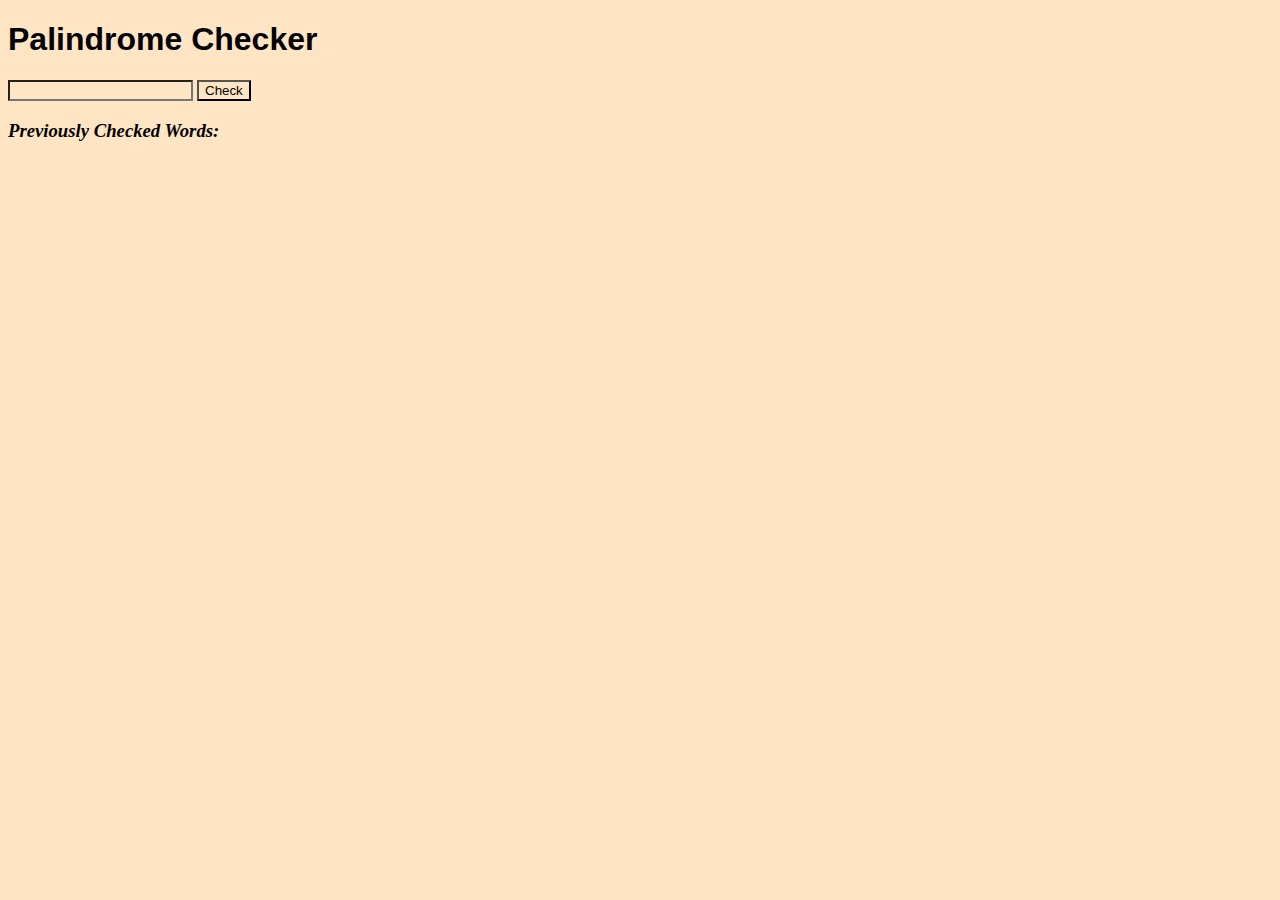
<file: Index.html>
<!DOCTYPE html>
<html lang="en">
<head>
    <meta charset="UTF-8">
    <meta name="viewport" content="width=device-width, initial-scale=1.0">
    <meta charset="UTF-8" name="viewport" content="width=device-width, initial-scale=1.0" >
    <title>Palindrome Checker</title>
    <link rel="stylesheet" href="./style.css">
    <script src="./script.js"></script>
</head>
<body>
<h1>Palindrome Checker</h1>

<input type="text" id="textInput" />
<button onclick="checkPalindrome()">Check</button>

<h3>Previously Checked Words:</h3>
<ul id="resultsList"></ul>
</body>

</html>
</file>
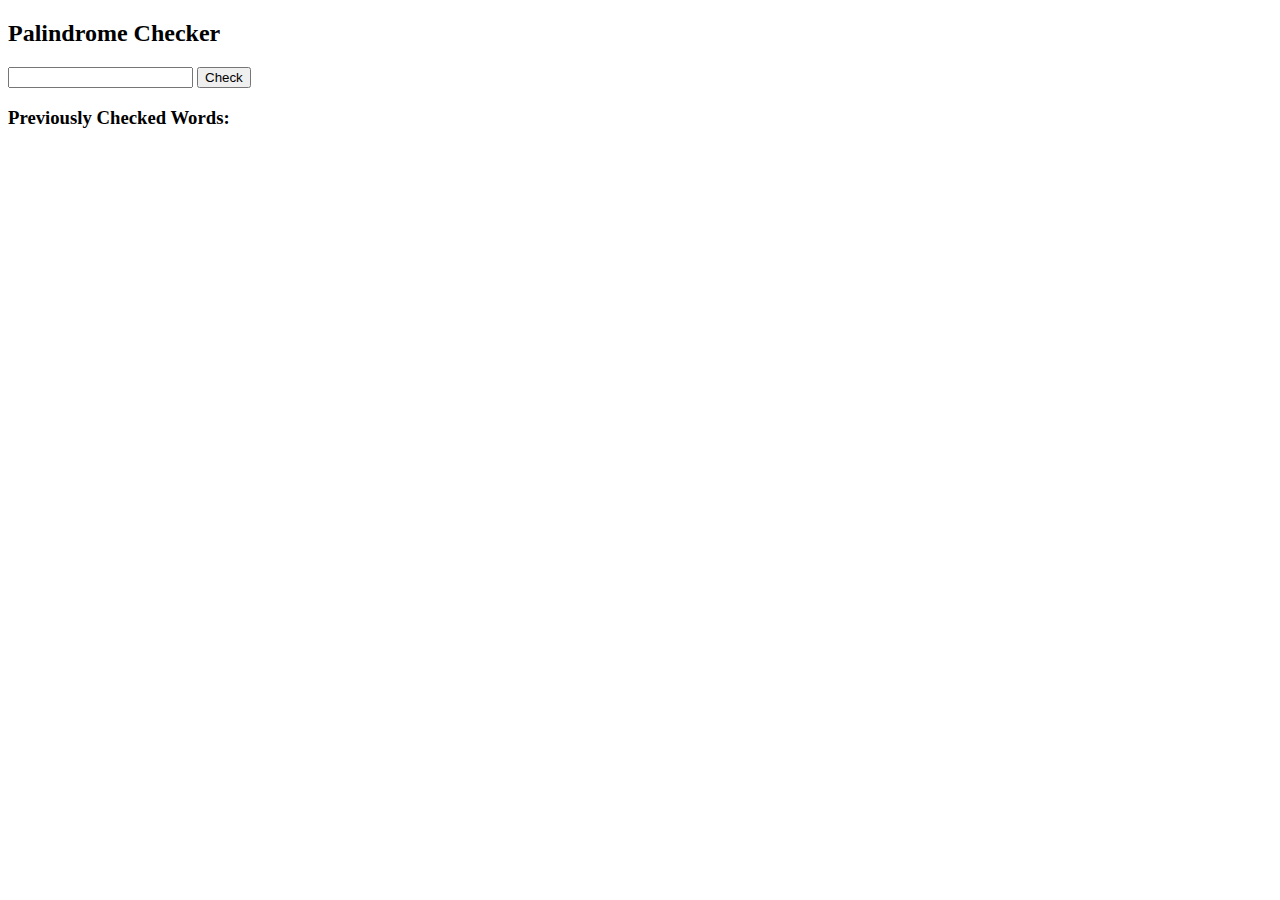
<file: test.html>
<!DOCTYPE html>
<html>
  <head>
    <title>Palindrome Checker</title>
    <style>
      .result {
        margin-top: 10px;
        font-weight: bold;
      }
    </style>
  </head>
  <body>
    <h2>Palindrome Checker</h2>
    <input type="text" id="textInput" />
    <button onclick="checkPalindrome()">Check</button>

    <h3>Previously Checked Words:</h3>
    <ul id="resultsList"></ul>

    <script>
      const results = [];

      function checkPalindrome() {
        const input = document.getElementById("textInput");
        const word = input.value.trim();

        if (!word) {
          alert("Please enter a word.");
          return;
        }

        const result = isPalindrome(word);
        displayResult(word, result);
        input.value = "";
      }

      function isPalindrome(word) {
        const reversed = word.split("").reverse().join("");
        return word.toLowerCase() === reversed.toLowerCase();
      }

      function displayResult(word, isPalindrome) {
        const resultsList = document.getElementById("resultsList");

        const listItem = document.createElement("li");
        listItem.textContent = `${word}: ${isPalindrome ? "Palindrome" : "Not a Palindrome"}`;

        resultsList.prepend(listItem);
      }
    </script>
  </body>
</html>
</file>
<file: style.css>
*{
    background-color: rgb(255, 229, 196);  
}

.result {
margin-top: 10px;
font-weight: bold;
background-color: rgb(255, 153, 0);
}

h1{
font-size: auto;
font-family: 'Lucida Sans', 'Lucida Sans Regular', 'Lucida Grande', 'Lucida Sans Unicode', Geneva, Verdana, sans-serif;
font-display:center;
margin: flex;
}

h3{
    font-size: auto;
    font-style: italic;

}
</file>
